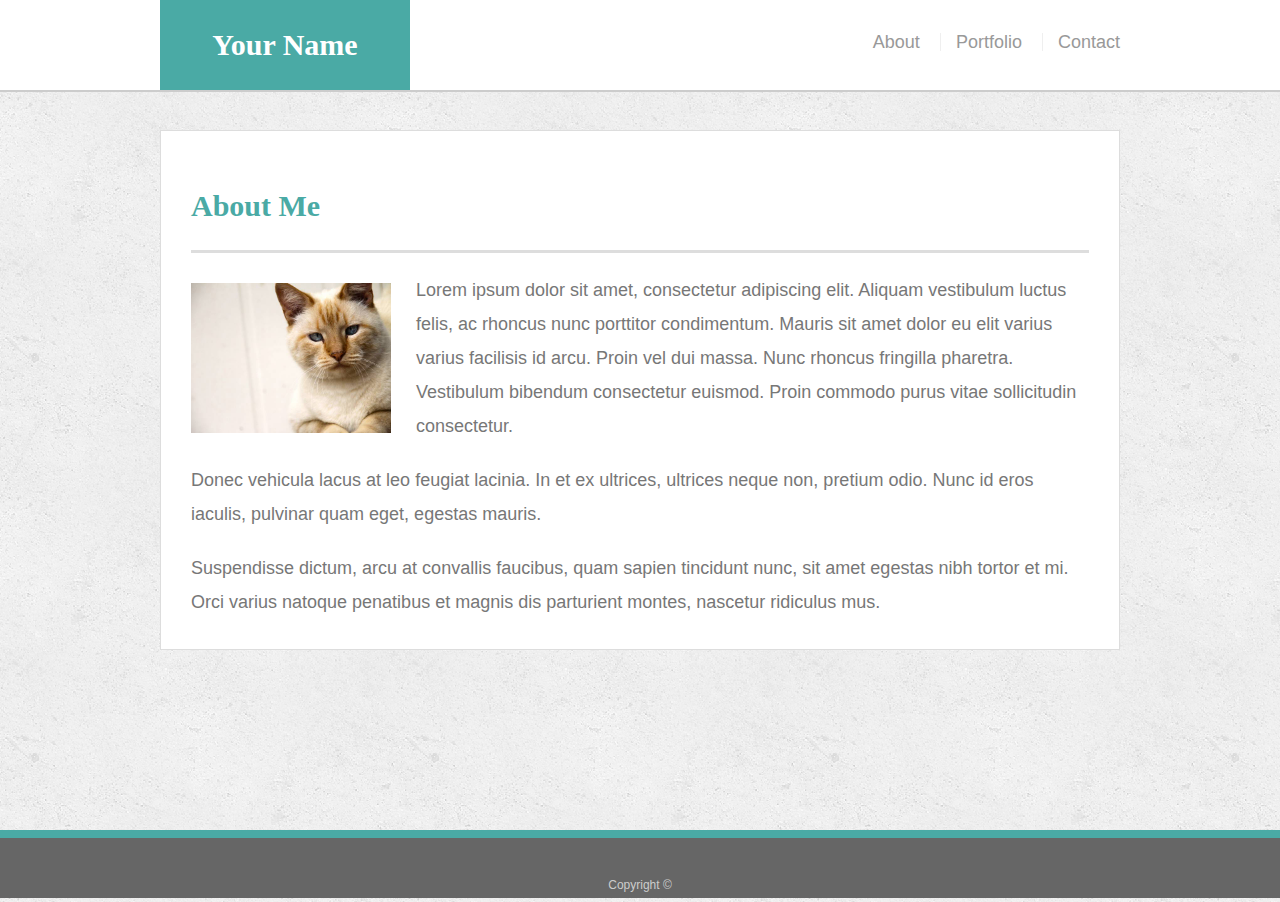
<file: index.html>
<!doctype html>
<html lang="en-us">

<head>
  <meta charset="UTF-8">
  <title>About | Your Name</title>
  <link rel="stylesheet" type="text/css" href="assets/css/style.css">
  <meta name="viewport" content="width-device-width, initial-scale=1.0">
</head>

<body>

  <header id="masthead">
    <div class="container">
      <a href="index.html" id="logo">Your Name</a>
      <nav>
        <a href="index.html">About</a>
        <a href="portfolio.html">Portfolio</a>
        <a href="contact.html">Contact</a>
      </nav>
    </div>
  </header>

  <div id="main-container" class="container">
    <section class="main-section">
      <h1>About Me</h1>

      <img src="assets/images/cat.jpg" class="auth-image" alt="Your Name">

      <p>Lorem ipsum dolor sit amet, consectetur adipiscing elit. Aliquam vestibulum luctus felis, ac rhoncus nunc porttitor condimentum. Mauris sit amet dolor eu elit varius varius facilisis id arcu. Proin vel dui massa. Nunc rhoncus fringilla pharetra. Vestibulum bibendum consectetur euismod. Proin commodo purus vitae sollicitudin consectetur.</p>

      <p>Donec vehicula lacus at leo feugiat lacinia. In et ex ultrices, ultrices neque non, pretium odio. Nunc id eros iaculis, pulvinar quam eget, egestas mauris.</p>

      <p>Suspendisse dictum, arcu at convallis faucibus, quam sapien tincidunt nunc, sit amet egestas nibh tortor et mi. Orci varius natoque penatibus et magnis dis parturient montes, nascetur ridiculus mus.</p>

    </section>

  </div>

  <footer>
    <div class="container">
      Copyright &copy; 
    </div>
  </footer>
</body>

</html>
</file>
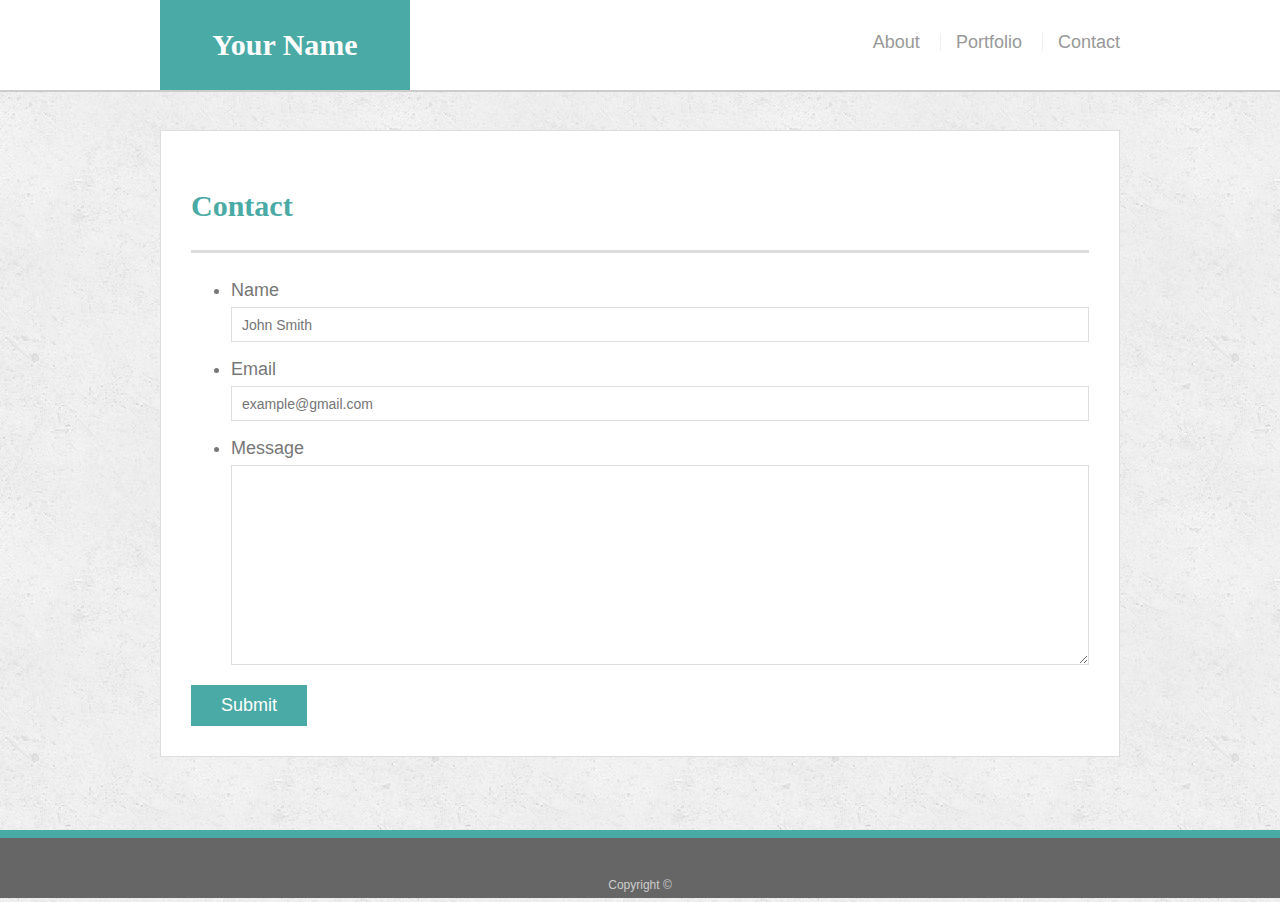
<file: contact.html>
<!doctype html>
<html lang="en-us">

<head>
  <meta charset="UTF-8">
  <title>Contact | Your Name</title>
  <link rel="stylesheet" type="text/css" href="assets/css/style.css">
  <meta name="viewport" content="width-device-width, initial-scale=1.0">
</head>

<body>

  <header id="masthead">
    <div class="container">
      <a href="index.html" id="logo">Your Name</a>
      <nav>
        <a href="index.html">About</a>
        <a href="portfolio.html">Portfolio</a>
        <a href="contact.html">Contact</a>
      </nav>
    </div>
  </header>

  <div id="main-container" class="container">
    <section class="main-section">
      <h1>Contact</h1>

      <form id="contact-form">
        <ul>
          <li>
            <label for="name">Name</label>
            <input type="text" id="name" name="name" placeholder="John Smith" required="required">
          </li>
          <li>
            <label for="email">Email</label>
            <input type="email" id="email" name="email" placeholder="example@gmail.com" required="required">
          </li>
          <li>
            <label for="message">Message</label>
            <textarea id="message" name="message" required="required"></textarea>
          </li>
        </ul>
        <input type="submit">
      </form>

    </section>

  </div>

  <footer>
    <div class="container">
      Copyright &copy; 
    </div>
  </footer>
</body>

</html>
</file>
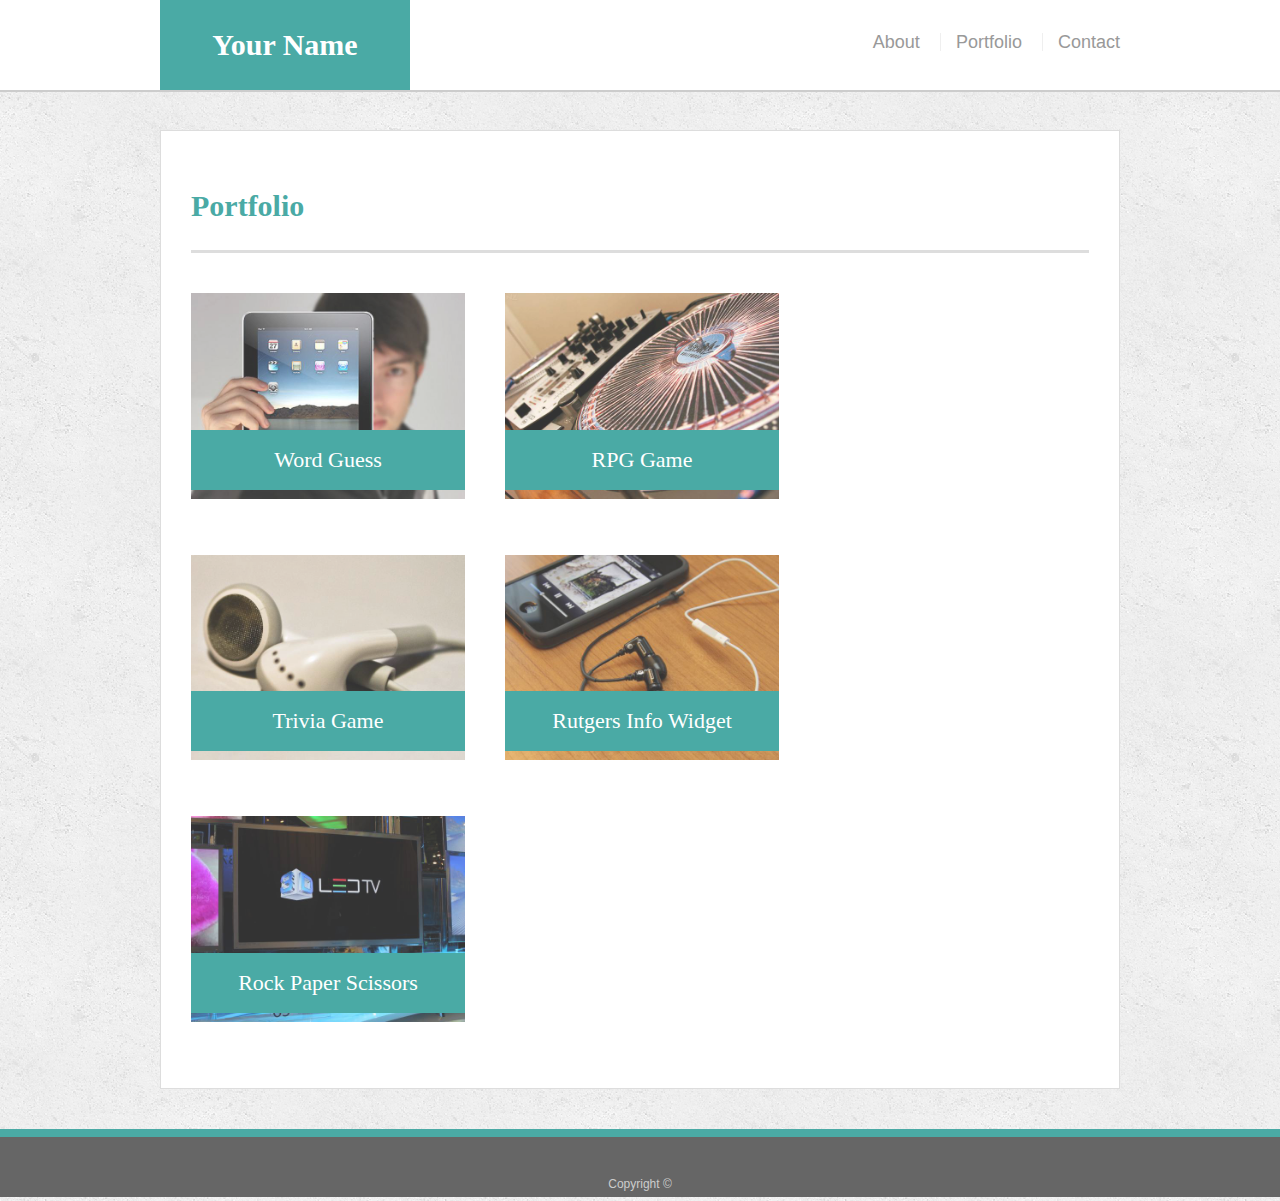
<file: portfolio.html>
<!doctype html>
<html lang="en-us">

<head>
  <meta charset="UTF-8">
  <title>Portfolio | Your Name</title>
  <link rel="stylesheet" type="text/css" href="assets/css/style.css">
  <meta name="viewport" content="width-device-width, initial-scale=1.0">
</head>

<body>

  <header id="masthead">
    <div class="container">
      <a href="index.html" id="logo">Your Name</a>
      <nav>
        <a href="index.html">About</a>
        <a href="portfolio.html">Portfolio</a>
        <a href="contact.html">Contact</a>
      </nav>
    </div>
  </header>

  <div id="main-container" class="container">
    <section class="main-section">
      <h1>Portfolio</h1>

      <div class="work">
        <img src="assets/images/technics-q-c-640-480-1.jpg" alt="Word Guess">

        <h3>Word Guess</h3>
      </div>
      <div class="work">
        <img src="assets/images/technics-q-c-640-480-2.jpg" alt="RPG Game">

        <h3>RPG Game</h3>
      </div>
      <div class="work">
        <img src="assets/images/technics-q-c-640-480-5.jpg" alt="Trivia Game">

        <h3>Trivia Game</h3>
      </div>
      <div class="work">
        <img src="assets/images/technics-q-c-640-480-7.jpg" alt="Rutgers Info Widget">

        <h3>Rutgers Info Widget</h3>
      </div>
      <div class="work">
        <img src="assets/images/technics-q-c-640-480-9.jpg" alt="Rock Paper Scissors">

        <h3>Rock Paper Scissors</h3>
      </div>

    </section>

  </div>

  <footer>
    <div class="container">
      Copyright &copy;
    </div>
  </footer>
</body>

</html>
</file>
<file: assets/css/style.css>
body {
  font-family: Arial, "Helvetica Neue", Helvetica, sans-serif;
  font-size: 18px;
  line-height: 34px;
  margin:0;
  color: #777777;
  background: url("../images/concrete_seamless.png");
}

* {
  box-sizing: border-box;
}

/* general */

.container {
  width: 100%;
  max-width: 960px;
  margin: 0 auto;
  clear: both;
}

h1,
h2,
h3,
p {
  margin-bottom: 20px;
}

p:last-child {
  margin-bottom: 0;
}

h1,
h2,
h3 {
  font-family: Georgia, Times, "Times New Roman", serif;
  font-weight: 700;
  color: #4aaaa5;
}

h1 {
  padding-bottom: 20px;
  font-size: 30px;
  line-height: 49px;
  border-bottom: 3px solid #dddddd;
}

h2,
h3 {
  font-size: 22px;
}

/* header */

#masthead {
  position: fixed;
  z-index: 99;
  width: 100%;
  margin: 0 0 30px;
  overflow: auto;
  color: #ffffff;
  background: #ffffff;
  border-bottom: 2px solid #cccccc;
}

#logo {
  float: left;
  width: 250px;
  height: 90px;
  font-family: Georgia, Times, "Times New Roman", serif;
  font-size: 30px;
  font-weight: 700;
  line-height: 90px;
  color: #ffffff;
  text-align: center;
  text-decoration: none;
  background: #4aaaa5;
}

nav {
  float: right;
  margin-top: 25px;
}

nav a {
  display: inline-block;
  padding-left: 15px;
  margin-left: 15px;
  line-height: 18px;
  color: #999;
  text-decoration: none;
  border-left: 1px solid #efefef;
}

nav a:first-child {
  border-left: 0 none;
}

/* footer */

footer {
  padding: 30px 0;
  clear: both;
  font-size: 12px;
  color: #ffffff;
  color: #cccccc;
  text-align: center;
  background: #666666;
  border-top: 8px solid #4aaaa5;
  height: 50px;
}

h3, h2 {
  padding-bottom: 20px;
  margin-bottom: 15px;
  line-height: 22px;
  border-bottom: 2px solid #eeeeee;
}

/* main */

#main-container {
  padding-top: 130px;
  min-height: calc(100vh - 70px);
}

.main-section {
  float: left;
  width: 100%;
  max-width: 960px;
  padding: 30px;
  margin: 0 0 40px;
  background: #ffffff;
  border: 1px solid #dddddd;
}

/* portfolio page */

.work {
  position: relative;
  float: left;
  width: 274px;
  margin: 20px 0 25px;
  overflow: auto;
}

.work:nth-child(even) {
  margin-right: 40px;
}

.work img {
  width: 100%;
  border: 0 none;
  opacity: 0.8;
}

.work h3 {
  position: absolute;
  bottom: 20px;
  width: 100%;
  padding: 15px;
  margin-bottom: 0;
  font-weight: 300;
  line-height: 30px;
  color: #ffffff;
  text-align: center;
  background: #4aaaa5;
  border-bottom: 0;
}

.auth-image {
  float: left;
  width: 200px;
  height: auto;
  margin-top: 10px;
  margin-right: 25px;
}

/* contact page */

#contact-form ul {
  margin-bottom: 20px;
}

#contact-form li {
  margin-bottom: 10px;
}

label,
input[type=text],
input[type=email],
textarea {
  display: block;
  width: 100%;
}

input[type=text],
input[type=email],
textarea {
  height: 35px;
  padding: 0 10px;
  font-size: 14px;
  border: 1px solid #dddddd;
}

textarea {
  height: 200px;
}

input[type=submit] {
  padding: 10px 30px;
  font-size: 18px;
  color: #ffffff;
  cursor: pointer;
  background: #4aaaa5;
  border: 0 none;
}

@media screen and (max-width:980px) {
  .main-section {
    float: left;
    width: 100%;
    max-width: 960px;
    padding: 30px;
    margin: 0 0 40px;
    background: #ffffff;
    border: 1px solid #dddddd;
  }
}

@media screen and (max-width:768px) {
  .main-section {
    float: left;
    width: 99%;
    max-width: 960px;
    padding: 30px;
    margin: 0 0 40px;
    background: #ffffff;
    border: 1px solid #dddddd;
  }
  .auth-image {
    float: left;
    width: 50%;
    height: auto;
    margin-top: 5%;
    margin-right: 5%;
  }
}

@media screen and (max-width:640px) {
  nav {
    clear: both;
    margin-right: 3;
  }
  
  .main-section {
    float: left;
    width: 99%;
    max-width: 960px;
    padding: 30px;
    margin: 0 0 40px;
    background: #ffffff;
    border: 1px solid #dddddd;
  }
  .auth-image {
    float: left;
    width: 99%;
    height: auto;
    margin-top: 5%;
  }
}
</file>
